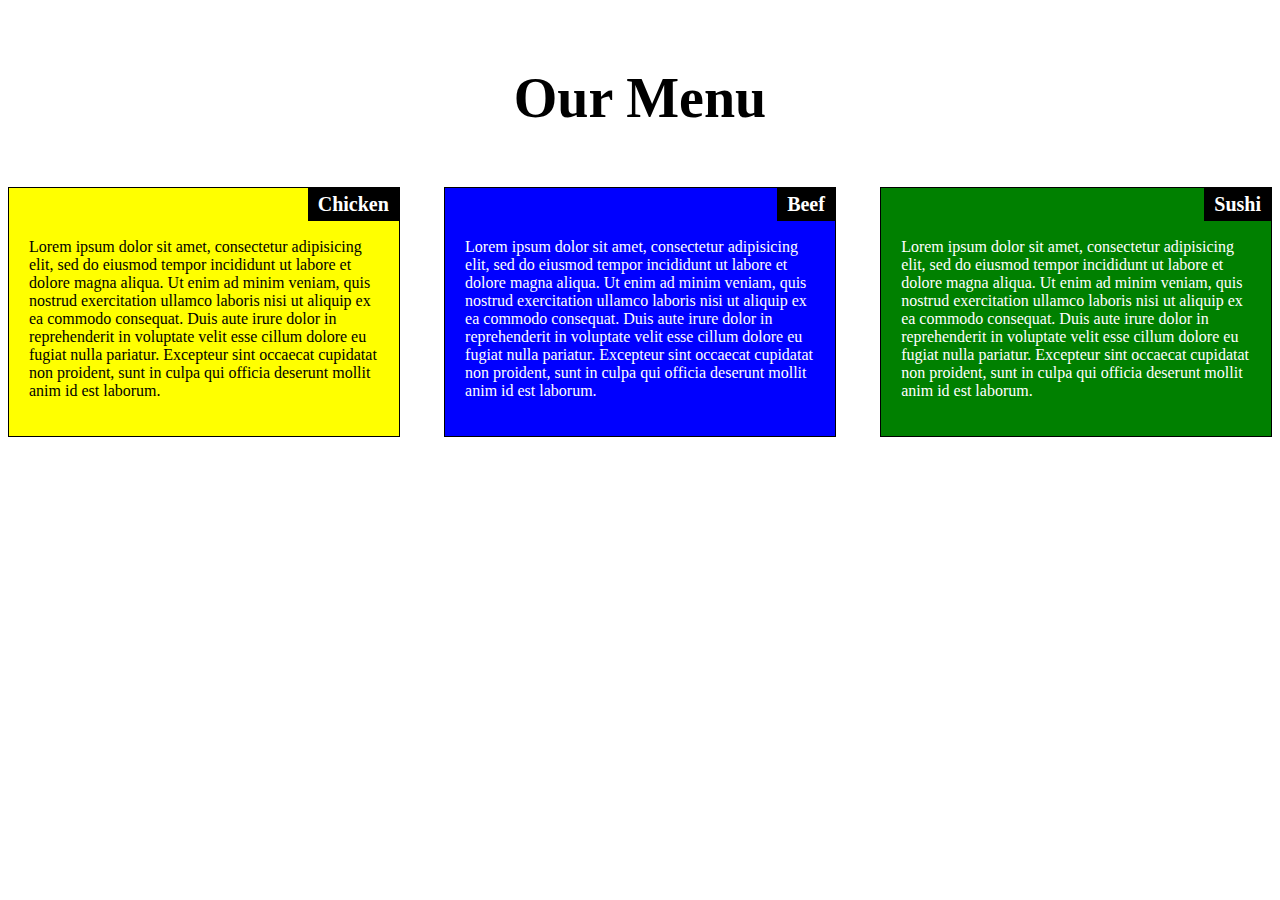
<file: module2_assignment/module2_assignment.html>
<!DOCTYPE html>
<html lang="en">
<head>
    <meta charset="UTF-8">
    <meta name="viewport" content="width=device-width, initial-scale=1.0">
    <title>Responsive Web Page</title>
    <link rel="stylesheet" href="css/module2_style.css">
</head>
<body>
    <header>
        <h1>Our Menu</h1>
    </header>
    <div class="container">
        <section class="section1">
            <div class="section-title">Chicken</div>
            <p>Lorem ipsum dolor sit amet, consectetur adipisicing elit, sed do eiusmod
            tempor incididunt ut labore et dolore magna aliqua. Ut enim ad minim veniam,
            quis nostrud exercitation ullamco laboris nisi ut aliquip ex ea commodo
            consequat. Duis aute irure dolor in reprehenderit in voluptate velit esse
            cillum dolore eu fugiat nulla pariatur. Excepteur sint occaecat cupidatat non
            proident, sunt in culpa qui officia deserunt mollit anim id est laborum.</p>
        </section>
        <section class="section2">
            <div class="section-title">Beef</div>
            <p>Lorem ipsum dolor sit amet, consectetur adipisicing elit, sed do eiusmod
            tempor incididunt ut labore et dolore magna aliqua. Ut enim ad minim veniam,
            quis nostrud exercitation ullamco laboris nisi ut aliquip ex ea commodo
            consequat. Duis aute irure dolor in reprehenderit in voluptate velit esse
            cillum dolore eu fugiat nulla pariatur. Excepteur sint occaecat cupidatat non
            proident, sunt in culpa qui officia deserunt mollit anim id est laborum.</p>
        </section>
        <section class="section3">
            <div class="section-title">Sushi</div>
            <p>Lorem ipsum dolor sit amet, consectetur adipisicing elit, sed do eiusmod
            tempor incididunt ut labore et dolore magna aliqua. Ut enim ad minim veniam,
            quis nostrud exercitation ullamco laboris nisi ut aliquip ex ea commodo
            consequat. Duis aute irure dolor in reprehenderit in voluptate velit esse
            cillum dolore eu fugiat nulla pariatur. Excepteur sint occaecat cupidatat non
            proident, sunt in culpa qui officia deserunt mollit anim id est laborum.</p>
        </section>
    </div>
</body>
</html>
</file>
<file: module2_assignment/css/module2_style.css>
body {
    font-family: Times New Roman;
}

header {
    text-align: center;
    padding: 20px;
    font-size: 28px;
}

p {
    font-size: 16px;
    margin-top: 30px;
    padding: 10px;
}

.container {
    display: flex;
    flex-wrap: wrap;
    justify-content: space-between;
}

.section1 {
    box-sizing: border-box;
    width: 31%;
    margin-bottom: 20px;
    border: 1px solid #000;
    background-color: #f2f2f2;
    padding: 10px;
    position: relative;
    background-color: yellow;
}

.section2 {
    box-sizing: border-box;
    width: 31%;
    margin-bottom: 20px;
    border: 1px solid #000;
    background-color: #f2f2f2;
    padding: 10px;
    position: relative;
    background-color: blue;
    color: white;
}

.section3 {
    box-sizing: border-box;
    width: 31%;
    margin-bottom: 20px;
    border: 1px solid #000;
    background-color: #f2f2f2;
    padding: 10px;
    position: relative;
    background-color: green;
    color: white;
}

.section-title {
    position: absolute;
    top: 0;
    right: 0;
    background-color: black;
    color: white;
    padding: 5px 10px;
    font-size: 20px;
    font-weight: bold;
}

/* Media Queries for Responsive Layout */

/* Tablet View */
@media (min-width: 768px) and (max-width: 991px) {
    .section1 {
        width: 48%;
    }

    .section2 {
        width: 48%;
    }

    .section3 {
        width: 100%;
    }
}

/* Mobile View */
@media (max-width: 767px) {
    .section1 {
        width: 100%;
    }

    .section2 {
        width: 100%;
    }

    .section3 {
        width: 100%;
    }
}
</file>
